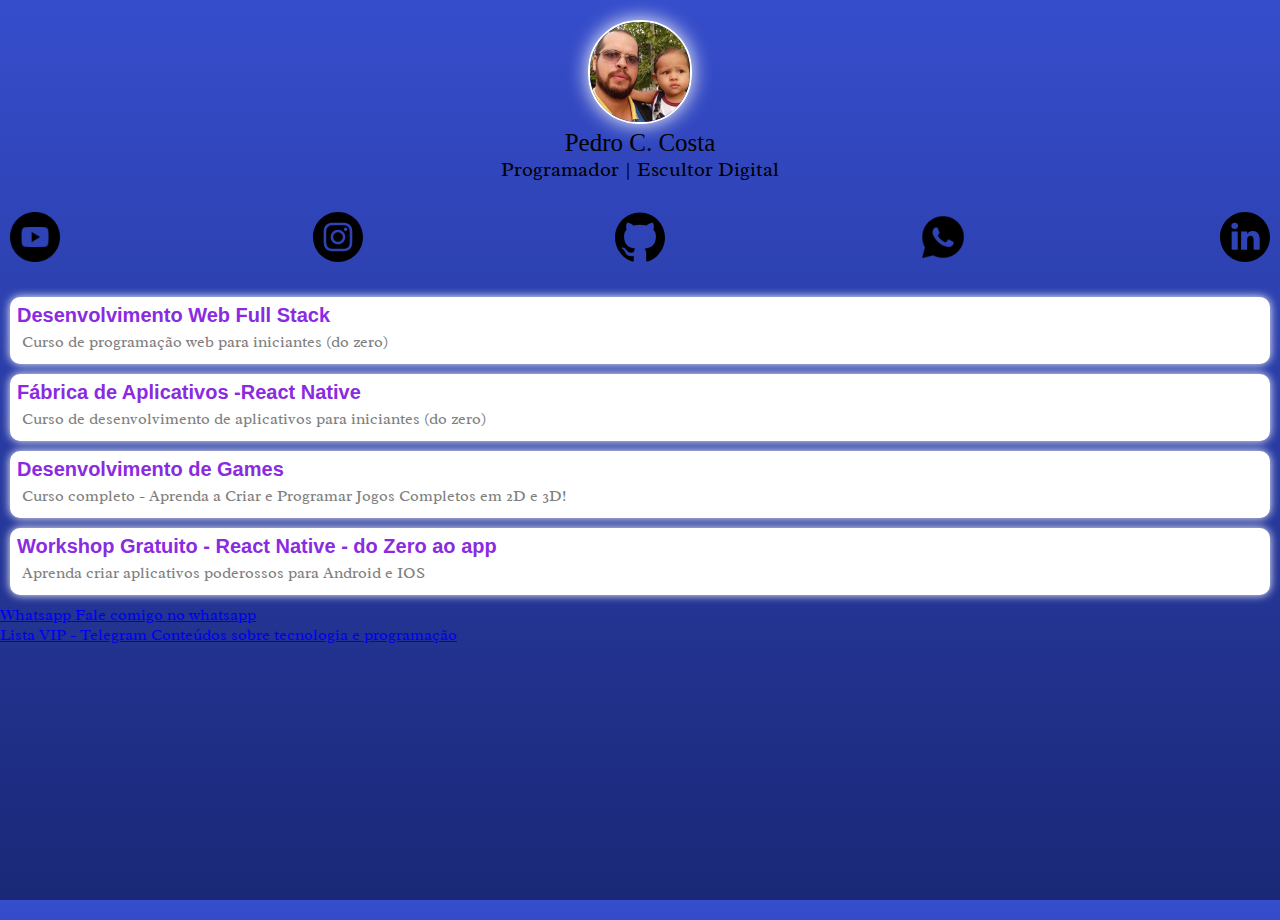
<file: 3-linktree/index.html>
<!DOCTYPE html>
<html lang="pt">
<head>
    <meta charset="UTF-8">
    <meta name="viewport" content="width=device-width, initial-scale=1.0">
    <title>LinkTree</title>
    <link rel="stylesheet" href="css/style.css">
    <link href="https://fonts.googleapis.com/css2?family=Radley&display=swap" rel="stylesheet">

</head>
<body>
    <div class="profile">
        <img src="img/eu.jpg" alt="Pedro" class="avatar">
        <h1>Pedro C. Costa</h1>
        <h2>Programador | Escultor Digital</h2>
    </div>
    <ul class="social">
        <li>
            <a href="">
                <img src="img/youtube.png" alt="Youtube">
            </a>
        </li>
        <li>
            <a href="">
                <img src="img/insta.svg" alt="Instagram">
            </a>
        </li>
        <li>
            <a href="">
                <img src="img/github.svg" alt="github">
            </a>
        </li>
        <li>
            <a href="">
                <img src="img/whatsapp.png" alt="whatsapp">
            </a>
        </li>
        <li>
            <a href="">
                <img src="img/linkedin.svg" alt="linkedin">
            </a>
        </li>
    </ul>

   <ul class="links-list">
    <li>
        <a href="">
       <h1>Desenvolvimento Web Full Stack</h1>
       <span>Curso de programação web para iniciantes (do zero) </span>
    </a>
    </li>
    <li>
        <a href="">
        <h1>Fábrica de Aplicativos -React Native</h1>
        <span>Curso de desenvolvimento de aplicativos para iniciantes (do zero)</span>
    </a>
    </li>
    <li>
        <a href="">
        <h1>Desenvolvimento de Games</h1>
        <span>Curso completo - Aprenda a Criar e Programar Jogos Completos em 2D e 3D!</span>
    </a>
    </li>
    <li>
        <a href="">
        <h1>Workshop Gratuito - React Native - do Zero ao app</h1>
        <span>Aprenda criar aplicativos poderossos para Android e IOS</span>
    </a>
    </li>
   </ul> 

   <ul class="links-social">
    <li>
        <a href="https://wa.me/5521994352126">
            Whatsapp
            <span>Fale comigo no whatsapp</span>
        </a>
    </li>
    <li>
        <a href="https://t.me/lista_vip_thiago">
            Lista VIP - Telegram
            <span>Conteúdos sobre tecnologia e programação</span>
        </a>
    </li>
   </ul>

    
</body>
</html>
</file>
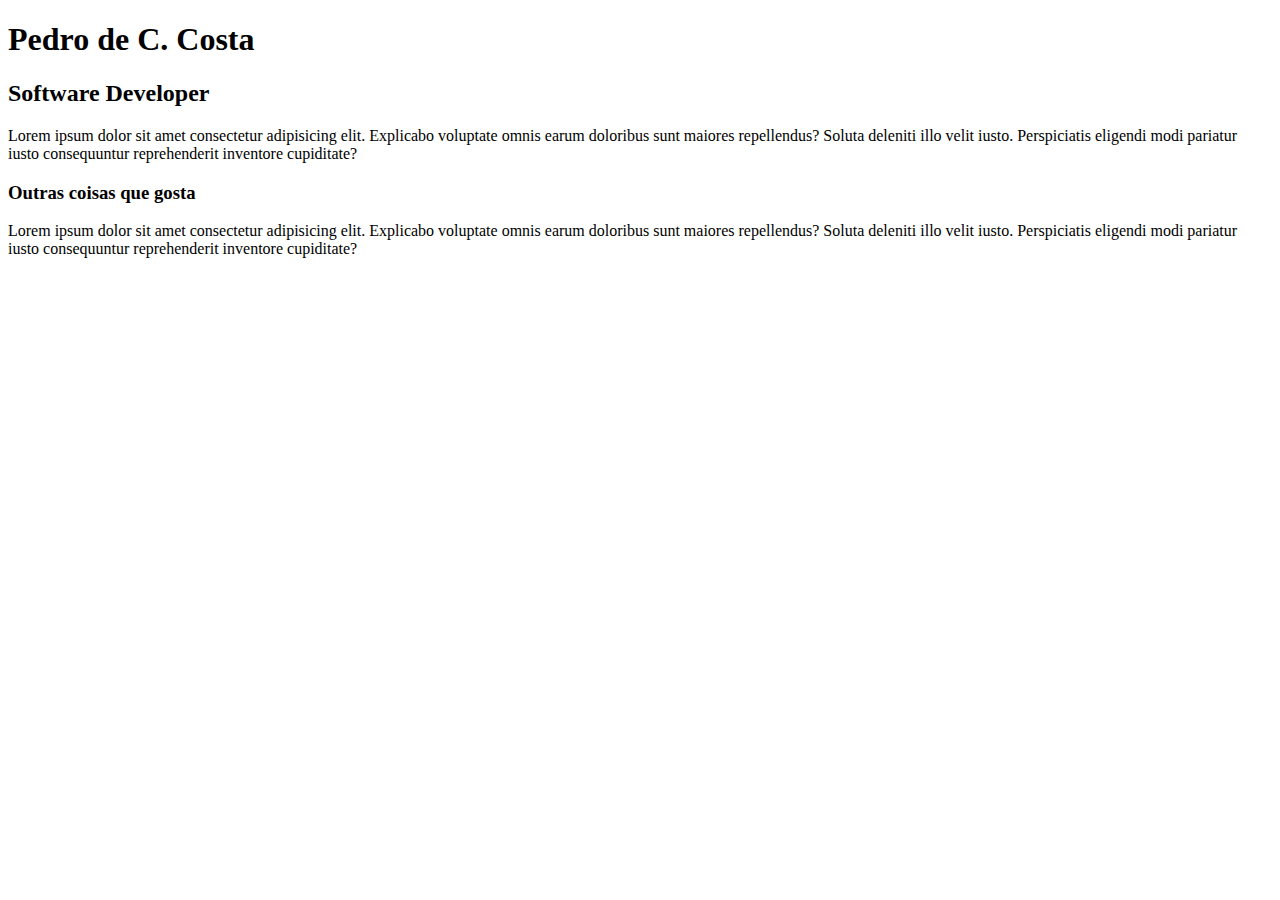
<file: 1-html/aula4/index.html>
<!DOCTYPE html>
<html lang="pt">
<head>
    <meta charset="UTF-8">
    <meta name="viewport" content="width=device-width, initial-scale=1.0">
    <title>Pedro de C. Costa</title>
</head>
<body>
    <h1>Pedro de C. Costa</h1>
    <h2>Software Developer</h2>

    <p>
        Lorem ipsum dolor sit amet consectetur adipisicing elit.
        Explicabo voluptate omnis earum doloribus sunt maiores repellendus?
        Soluta deleniti illo velit iusto. Perspiciatis eligendi modi pariatur
        iusto consequuntur reprehenderit inventore cupiditate?
    </p>

    <h3> Outras coisas que gosta</h3>
    <p>
        Lorem ipsum dolor sit amet consectetur adipisicing elit.
        Explicabo voluptate omnis earum doloribus sunt maiores repellendus?
        Soluta deleniti illo velit iusto. Perspiciatis eligendi modi pariatur
        iusto consequuntur reprehenderit inventore cupiditate?
    </p>
</body>
</html>
</file>
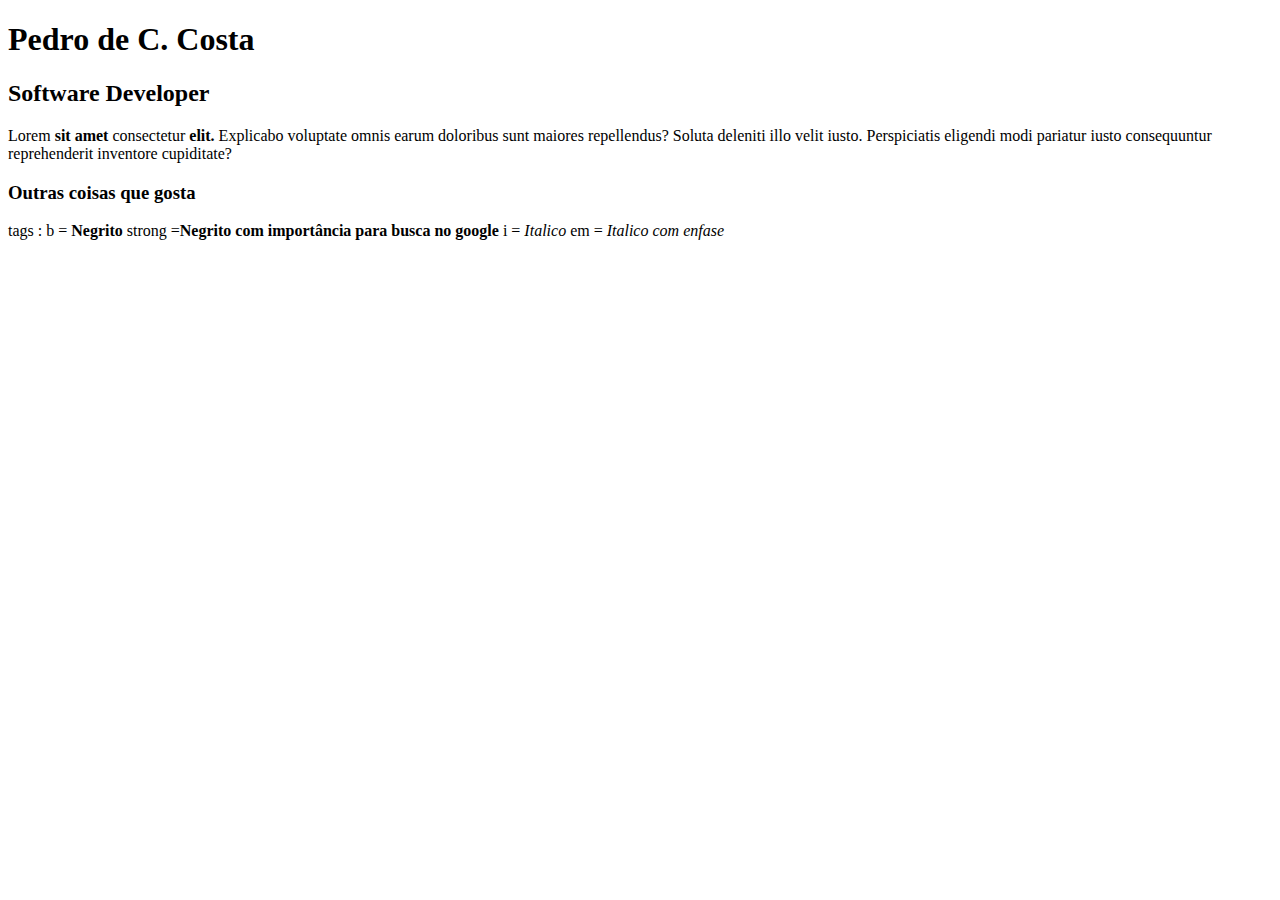
<file: 1-html/aula5/index.html>
<!DOCTYPE html>
<html lang="pt">
<head>
    <meta charset="UTF-8">
    <meta name="viewport" content="width=device-width, initial-scale=1.0">
    <title>Pedro de C. Costa</title>
</head>
<body>
    <h1>Pedro de C. Costa</h1>
    <h2>Software Developer</h2>

    <p>
        Lorem <b> sit amet</b> consectetur <strong> elit.</strong>
        Explicabo voluptate omnis earum doloribus sunt maiores repellendus?
        Soluta deleniti illo velit iusto. Perspiciatis eligendi modi pariatur
        iusto consequuntur reprehenderit inventore cupiditate?
    </p>

    <h3> Outras coisas que gosta</h3>
    <p>
        tags :
        b = <b>Negrito</b>
        strong =<strong>Negrito com importância para busca no google </strong>
        i = <i>Italico</i>
        em = <em>Italico com enfase </em>

    </p>
</body>
</html>
</file>
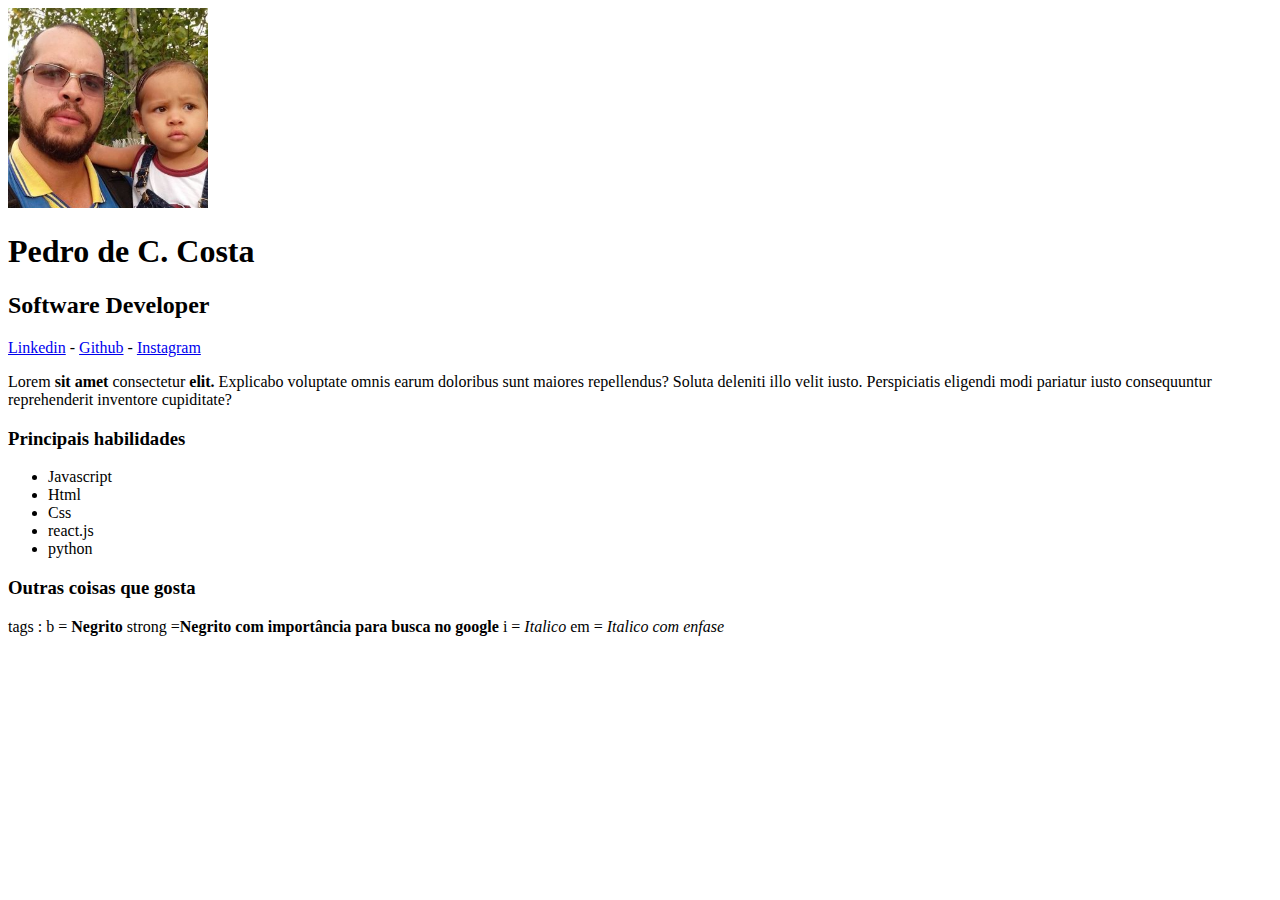
<file: 1-html/aula6/index.html>
<!DOCTYPE html>
<html lang="pt">
<head>
    <meta charset="UTF-8">
    <meta name="viewport" content="width=device-width, initial-scale=1.0">
    <title>Pedro de C. Costa</title>
</head>
<body>

    <img src="eu.jpg" width="200" alt="Foto :  Pedro C. Costa">
    <h1>Pedro de C. Costa</h1>
    <h2>Software Developer</h2>
    <a href="http://www.linkedin.com" target="_blank">Linkedin</a>
    - 
    <a href="http://www.github.com" target="_blank">Github</a>
    - 
    <a href="http://www.instagram.com" target="_blank">Instagram</a>

    <p>
        Lorem <b> sit amet</b> consectetur <strong> elit.</strong>
        Explicabo voluptate omnis earum doloribus sunt maiores repellendus?
        Soluta deleniti illo velit iusto. Perspiciatis eligendi modi pariatur
        iusto consequuntur reprehenderit inventore cupiditate?
    </p>

    <h3> Principais habilidades</h3>
    <ul>
        <li>Javascript</li>
        <li>Html</li>
        <li>Css</li>
        <li>react.js</li>
        <li>python</li>
    </ul>

    <h3> Outras coisas que gosta</h3>
    <p>
        tags :
        b = <b>Negrito</b>
        strong =<strong>Negrito com importância para busca no google </strong>
        i = <i>Italico</i>
        em = <em>Italico com enfase </em>

    </p>
</body>
</html>
</file>
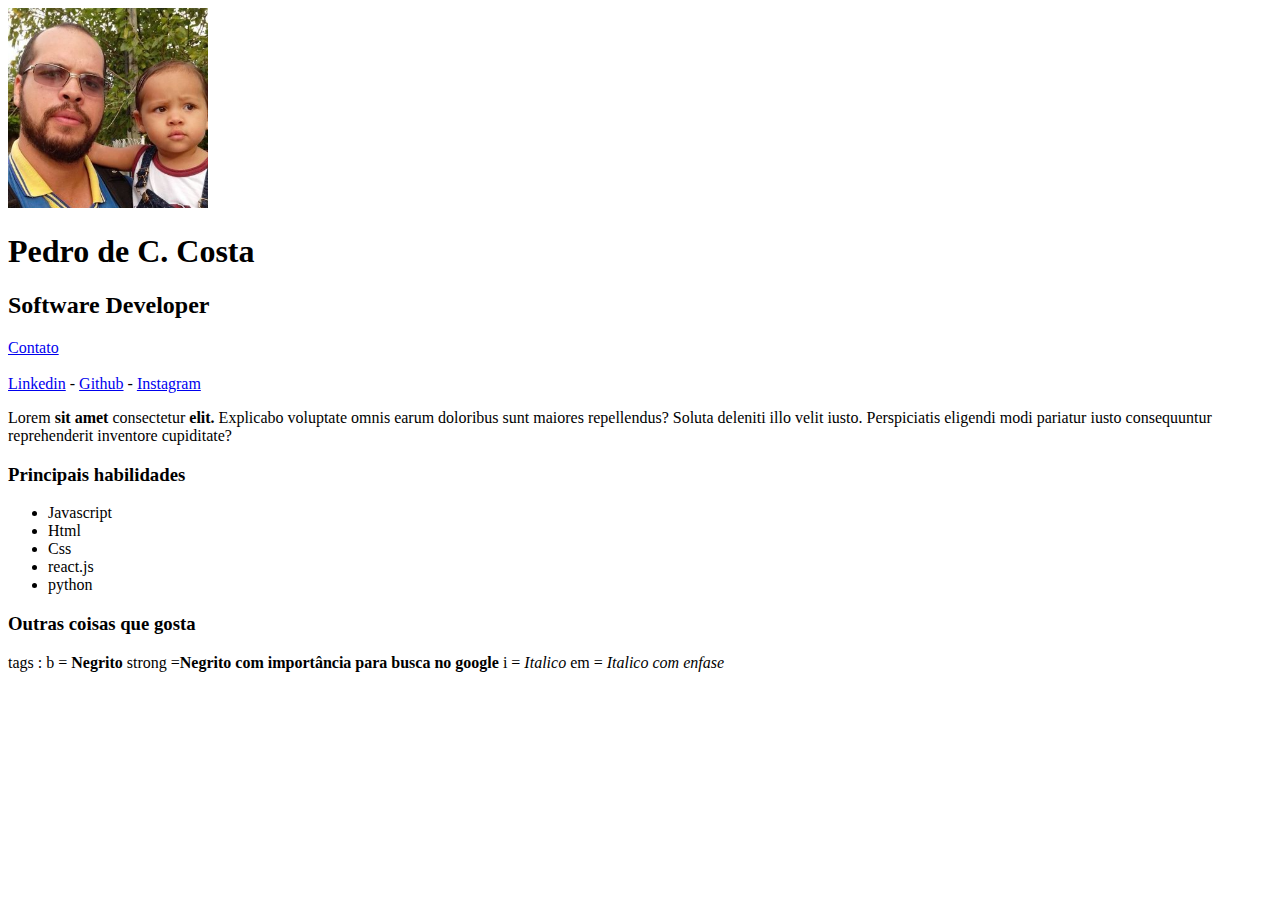
<file: 1-html/aula7/index.html>
<!DOCTYPE html>
<html lang="pt">
<head>
    <meta charset="UTF-8">
    <meta name="viewport" content="width=device-width, initial-scale=1.0">
    <title>Pedro de C. Costa</title>
</head>
<body>

    <img src="eu.jpg" width="200" alt="Foto :  Pedro C. Costa">
    <h1>Pedro de C. Costa</h1>
    <h2>Software Developer</h2>

    <a href="contato.html">Contato</a>
    
    <br><br>

    
    <a href="http://www.linkedin.com" target="_blank">Linkedin</a>
    - 
    <a href="http://www.github.com" target="_blank">Github</a>
    - 
    <a href="http://www.instagram.com" target="_blank">Instagram</a>

    <p>
        Lorem <b> sit amet</b> consectetur <strong> elit.</strong>
        Explicabo voluptate omnis earum doloribus sunt maiores repellendus?
        Soluta deleniti illo velit iusto. Perspiciatis eligendi modi pariatur
        iusto consequuntur reprehenderit inventore cupiditate?
    </p>

    <h3> Principais habilidades</h3>
    <ul>
        <li>Javascript</li>
        <li>Html</li>
        <li>Css</li>
        <li>react.js</li>
        <li>python</li>
    </ul>

    <h3> Outras coisas que gosta</h3>
    <p>
        tags :
        b = <b>Negrito</b>
        strong =<strong>Negrito com importância para busca no google </strong>
        i = <i>Italico</i>
        em = <em>Italico com enfase </em>

    </p>
</body>
</html>
</file>
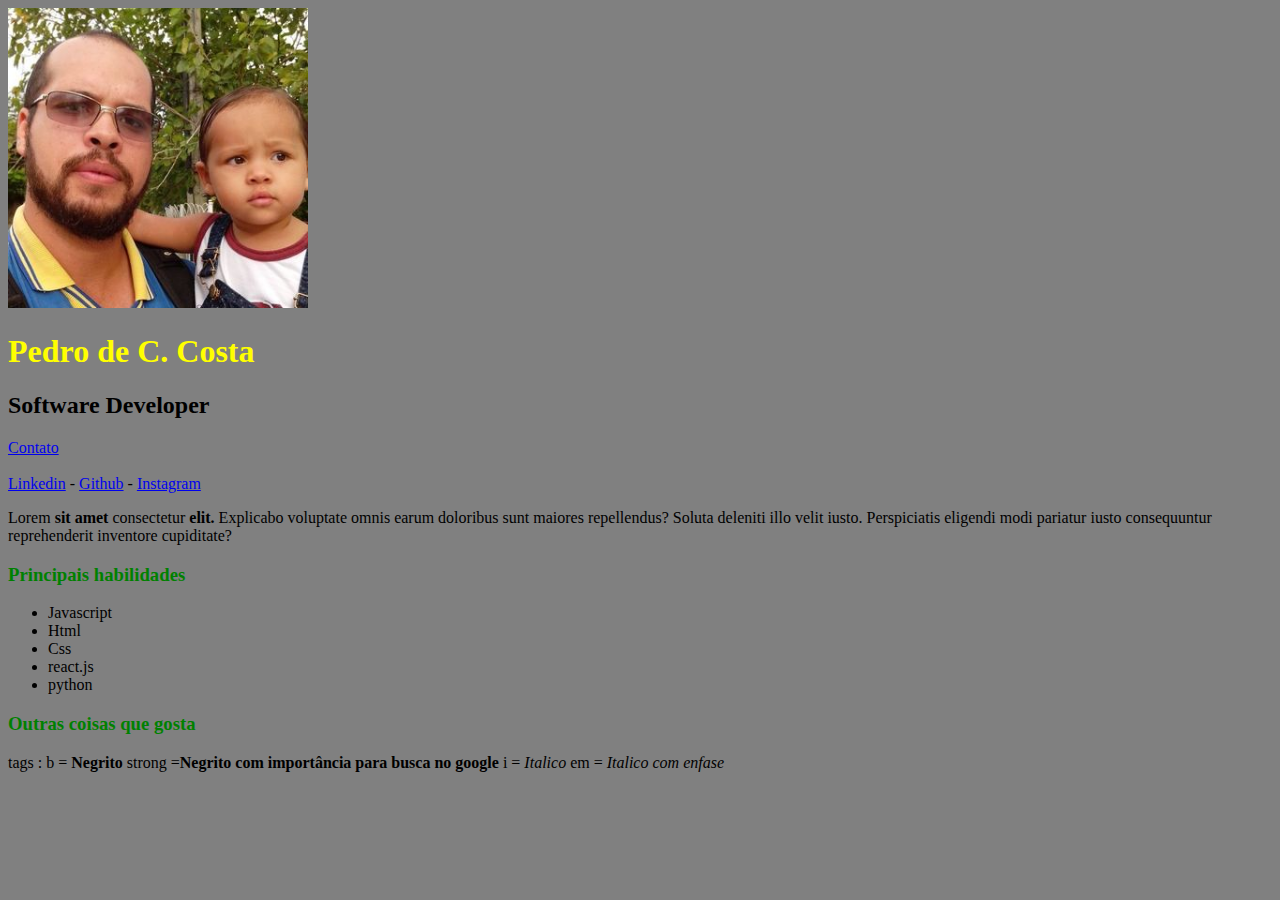
<file: 2-css/aula1/index.html>
<!DOCTYPE html>
<html lang="pt">
<head>
    <meta charset="UTF-8">
    <meta name="viewport" content="width=device-width, initial-scale=1.0">
    <title>Pedro de C. Costa</title>

    <link rel="stylesheet" href="style.css"> 
</head>
<body>

    <img src="eu.jpg" width="200" alt="Foto :  Pedro C. Costa" class="foto">
    <h1 id="titulo-principal">Pedro de C. Costa</h1>
    <h2>Software Developer</h2>

    <a href="contato.html">Contato</a>
    
    <br><br>

    
    <a href="http://www.linkedin.com" target="_blank">Linkedin</a>
    - 
    <a href="http://www.github.com" target="_blank">Github</a>
    - 
    <a href="http://www.instagram.com" target="_blank">Instagram</a>

    <p>
        Lorem <b> sit amet</b> consectetur <strong> elit.</strong>
        Explicabo voluptate omnis earum doloribus sunt maiores repellendus?
        Soluta deleniti illo velit iusto. Perspiciatis eligendi modi pariatur
        iusto consequuntur reprehenderit inventore cupiditate?
    </p>

    <h3 class="verde"> Principais habilidades</h3>
    <ul>
        <li>Javascript</li>
        <li>Html</li>
        <li>Css</li>
        <li>react.js</li>
        <li>python</li>
    </ul>

    <h3> Outras coisas que gosta</h3>
    <p>
        tags :
        b = <b>Negrito</b>
        strong =<strong>Negrito com importância para busca no google </strong>
        i = <i>Italico</i>
        em = <em>Italico com enfase </em>

    </p>
</body>
</html>
</file>
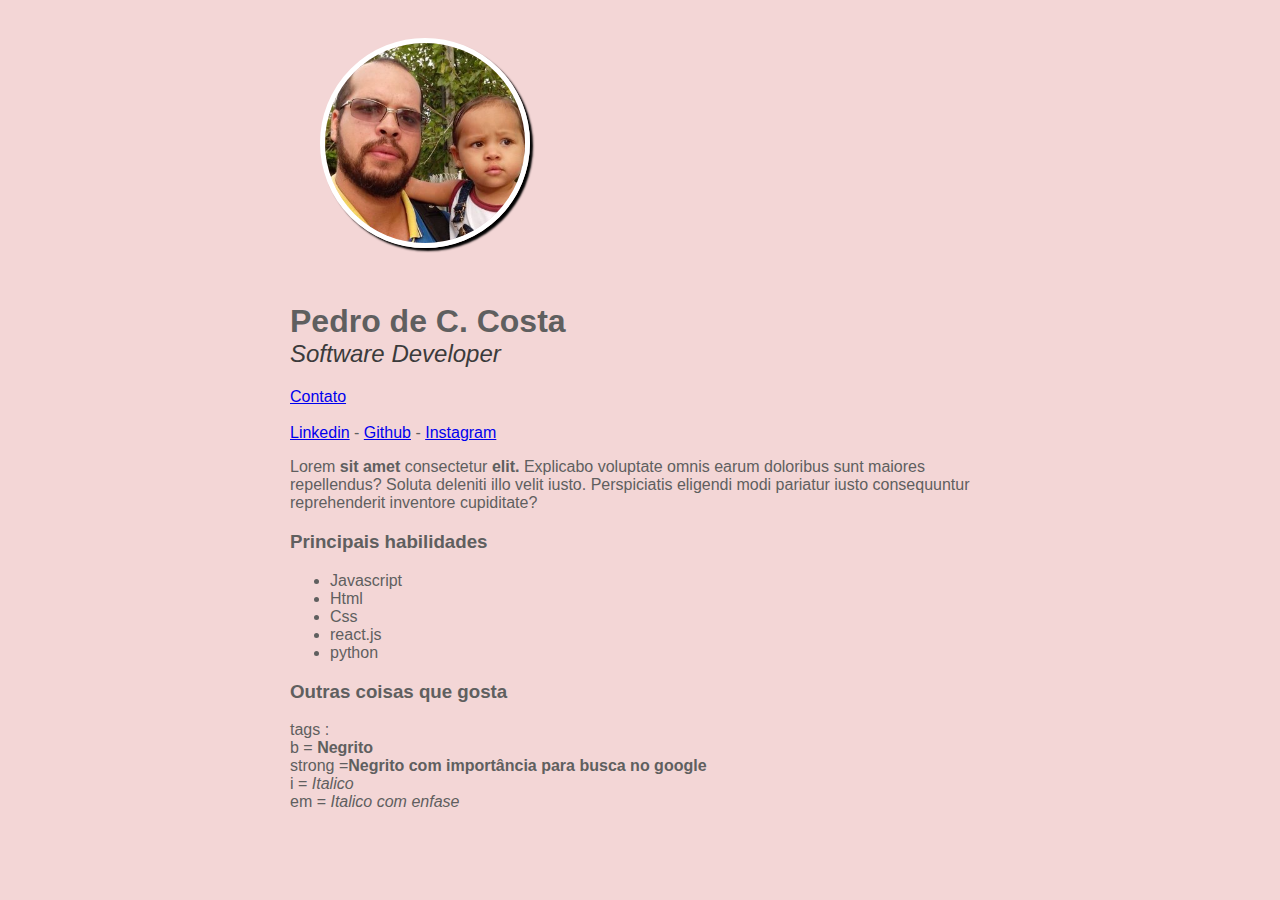
<file: 2-css/aula10/index.html>
<!DOCTYPE html>
<html lang="pt">
<head>
    <meta charset="UTF-8">
    <meta name="viewport" content="width=device-width, initial-scale=1.0">
    <title>Pedro de C. Costa</title>

    <link rel="preconnect" href="https://fonts.googleapis.com">
    <link rel="stylesheet" href="style.css"> 
</head>
<body>
    <div class="container">

        <img src="eu.jpg" width="200" alt="Foto :  Pedro C. Costa" class="foto">
        <h1 id="titulo-principal">Pedro de C. Costa</h1>
        <h2>Software Developer</h2>

        <a href="contato.html">Contato</a>
        
        <br><br>

        
        <a href="http://www.linkedin.com" target="_blank">Linkedin</a>
        - 
        <a href="http://www.github.com" target="_blank">Github</a>
        - 
        <a href="http://www.instagram.com" target="_blank">Instagram</a>

        <p>
            Lorem <b> sit amet</b> consectetur <strong> elit.</strong>
            Explicabo voluptate omnis earum doloribus sunt maiores repellendus?
            Soluta deleniti illo velit iusto. Perspiciatis eligendi modi pariatur
            iusto consequuntur reprehenderit inventore cupiditate?
        </p>

        <h3 class="verde"> Principais habilidades</h3>
        <ul>
            <li>Javascript</li>
            <li>Html</li>
            <li>Css</li>
            <li>react.js</li>
            <li>python</li>
        </ul>

        <h3> Outras coisas que gosta</h3>
        <p>
            tags :<br>
            b = <b>Negrito</b><br>
            strong =<strong>Negrito com importância para busca no google </strong><br>
            i = <i>Italico</i><br>
            em = <em>Italico com enfase </em><br>

        </p>
    </div>
</body>
</html>
</file>
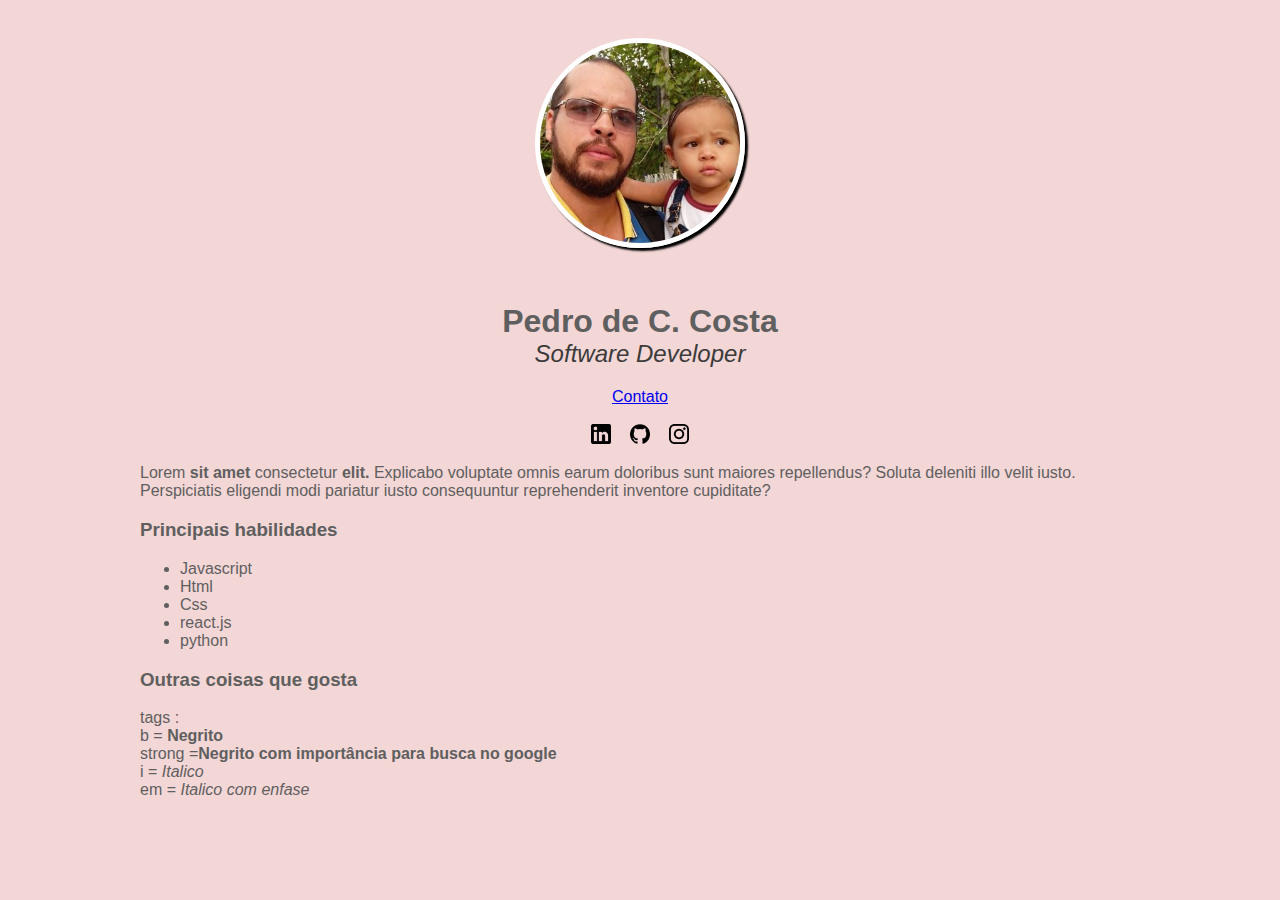
<file: 2-css/aula11/index.html>
<!DOCTYPE html>
<html lang="pt">
<head>
    <meta charset="UTF-8">
    <meta name="viewport" content="width=device-width, initial-scale=1.0">
    <title>Pedro de C. Costa</title>

    <link rel="preconnect" href="https://fonts.googleapis.com">
    <link rel="stylesheet" href="style.css"> 
</head>
<body>
    <div class="container">
        <div class="profile">

            <img src="eu.jpg" width="200" alt="Foto :  Pedro C. Costa" class="foto">
            <h1 id="titulo-principal">Pedro de C. Costa</h1>
            <h2>Software Developer</h2>

            <a href="contato.html">Contato</a>
            
            <br><br>

            
            <a href="http://www.linkedin.com" target="_blank"class="social-link">
                <img src="logo-linkedin.png" alt="linkedin" class="social-icon">
            </a>

            <a href="http://www.github.com" target="_blank" class="social-link">
                <img src="logo-github.png" alt="github" class="social-icon github">
            </a>
            
            <a href="http://www.instagram.com" target="_blank" class="social-link">
                <img src="logo-instagram.png" alt="instagram" class="social-icon">
            </a>
        </div>

        <p>
            Lorem <b> sit amet</b> consectetur <strong> elit.</strong>
            Explicabo voluptate omnis earum doloribus sunt maiores repellendus?
            Soluta deleniti illo velit iusto. Perspiciatis eligendi modi pariatur
            iusto consequuntur reprehenderit inventore cupiditate?
        </p>

        <h3 class="verde"> Principais habilidades</h3>
        <ul>
            <li>Javascript</li>
            <li>Html</li>
            <li>Css</li>
            <li>react.js</li>
            <li>python</li>
        </ul>

        <h3> Outras coisas que gosta</h3>
        <p>
            tags :<br>
            b = <b>Negrito</b><br>
            strong =<strong>Negrito com importância para busca no google </strong><br>
            i = <i>Italico</i><br>
            em = <em>Italico com enfase </em><br>

        </p>
    </div>
</body>
</html>
</file>
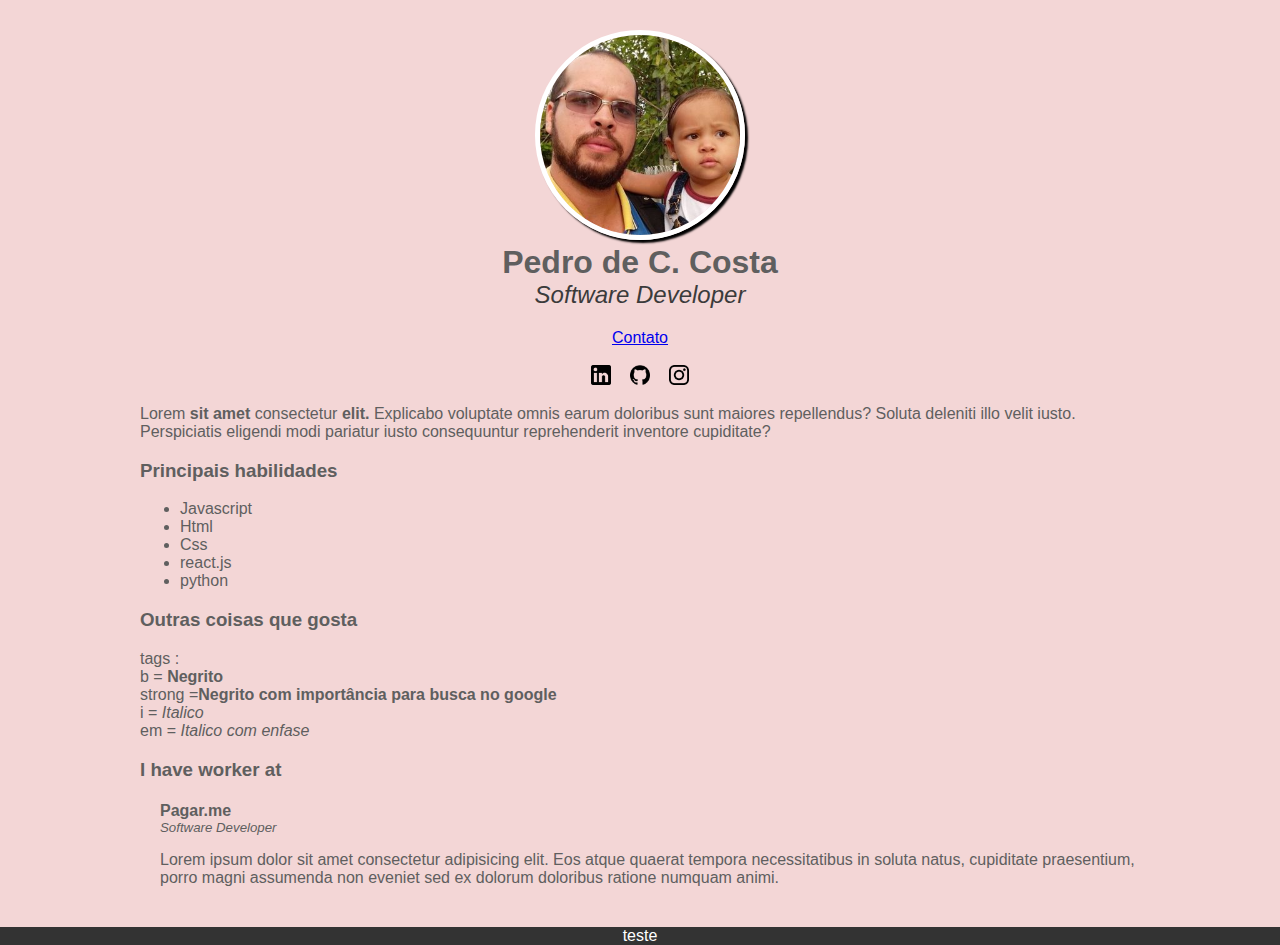
<file: 2-css/aula13/index.html>
<!DOCTYPE html>
<html lang="pt">
<head>
    <meta charset="UTF-8">
    <meta name="viewport" content="width=device-width, initial-scale=1.0">
    <title>Pedro de C. Costa</title>

    <link rel="preconnect" href="https://fonts.googleapis.com">
    <link rel="stylesheet" href="style.css"> 
</head>
<body>
    <div class="container">
        <div class="profile">

            <img src="eu.jpg" width="200" alt="Foto :  Pedro C. Costa" class="foto">
            <h1 id="titulo-principal">Pedro de C. Costa</h1>
            <h2>Software Developer</h2>

            <a href="contato.html">Contato</a>
            
            <br><br>

            
            <a href="http://www.linkedin.com" target="_blank"class="social-link">
                <img src="logo-linkedin.png" alt="linkedin" class="social-icon">
            </a>

            <a href="http://www.github.com" target="_blank" class="social-link">
                <img src="logo-github.png" alt="github" class="social-icon github">
            </a>
            
            <a href="http://www.instagram.com" target="_blank" class="social-link">
                <img src="logo-instagram.png" alt="instagram" class="social-icon">
            </a>
        </div>

        <p>
            Lorem <b> sit amet</b> consectetur <strong> elit.</strong>
            Explicabo voluptate omnis earum doloribus sunt maiores repellendus?
            Soluta deleniti illo velit iusto. Perspiciatis eligendi modi pariatur
            iusto consequuntur reprehenderit inventore cupiditate?
        </p>

        <h3 class="verde"> Principais habilidades</h3>
        <ul>
            <li>Javascript</li>
            <li>Html</li>
            <li>Css</li>
            <li>react.js</li>
            <li>python</li>
        </ul>

        <h3> Outras coisas que gosta</h3>
        <p>
            tags :<br>
            b = <b>Negrito</b><br>
            strong =<strong>Negrito com importância para busca no google </strong><br>
            i = <i>Italico</i><br>
            em = <em>Italico com enfase </em><br>

        </p>

        <h3>I have worker at</h3>
        <ul class="jobs-list">
            <li>
                <h4>Pagar.me</h4>
                <h5>Software Developer</h5>
                <p>
                    Lorem ipsum dolor sit amet consectetur adipisicing elit.
                    Eos atque quaerat tempora necessitatibus in soluta natus,
                    cupiditate praesentium, porro magni assumenda non eveniet
                    sed ex dolorum doloribus ratione numquam animi.
                </p>
            </li>
        </ul>
    </div>

    <footer > teste</footer>
</body>
</html>
</file>
<file: 3-linktree/css/style.css>
* {   /* informa que essas alterações são para todas as tags possiveis */
    margin: 0;
    padding: 0;
}
html, body {
    font-family:'Radley', serif;
    height: 100%;
}
body {

    background: rgb(54,77,204);
    background: linear-gradient(180deg, rgba(54,77,204,1) 0%, rgba(26,40,119,1) 100%);
}
.avatar {
    
    width: 100px;
    border-radius: 50px;
    border: 2px solid white ;
    box-shadow: 0 0 20px white ;
 }
h1 {
    font-family: 'Architects Daughter', cursive;
    font-size: 25px;
    font-weight: 100;
}
h2 {
    font-size: 20px;
    font-weight: 100;
}
.profile {
    margin: 20px ;
    text-align: center;
}
.social {
    display: flex; /* faz com que a lista ao inves de ficar um item embaixo do outro
                      fique um do lado do outro */
    justify-content: space-between; /* da um espaçamento entre os itens da lista */
    list-style: none; /* altera  a forma da bolinha dos itens */
    margin: 20px 0;
    padding: 10px;
}
.social img {
    width: 50px;
}
.links-list li{
    
    background: white;
    border: 2px solid white;
    margin:0 10px 10px 10px;
    padding: 5px;
    border-radius: 10px;
    box-shadow: 0 0 10px white;
    height: auto;
}
.links-list a{
    text-decoration: none;
}
.links-list li a h1{
    font-family:Arial, Helvetica, sans-serif;
    font-size: 20px;
    color: blueviolet;
    font-weight: bold;

}
.links-list li a span{
    display: block;
    color: gray;
    margin: 5px;
}
</file>
<file: 2-css/aula1/style.css>
body {
    background: gray;    
}

h3 {
    color: green;
}
.foto {
    width: 300px;
}
#titulo-principal {
    color: yellow;

}
</file>
<file: 2-css/aula10/style.css>
body {
    background: rgb(243, 214, 214);   
    font-family: 'Roboto', sans-serif;
    color: #5f5f5f;
    
}
.container{
    width: 700px;
    margin: 0 auto;
}
h1{
    margin-bottom: 0;
}
h2{
    margin-top: 0;
    font-style: italic;
    color: rgb(59, 59, 59);
    font-weight: 100;
    letter-spacing: -1;
}
.foto{
    border: 5px solid #ffffff; /* shorthand*/
    border-radius: 50%;
    /*margin-top: 30px;*/
    margin: 30px 30px 30px 30px;
    /*
    border-width: 5px;
    border-style: solid;
    border-color: black;
    */

    box-shadow: 3px 3px 2px black;
}
</file>
<file: 2-css/aula11/style.css>
body {
    background: rgb(243, 214, 214);   
    font-family: 'Roboto', sans-serif;
    color: #5f5f5f;
    
}
.container {
    width: 1000px;
    margin: 0 auto;
}
.profile {
    text-align: center;
}
.social-icon{
    width: 20px;
}
.social-link{
    text-decoration: none;
}
.github{
    margin: 0 15px 0 15px;
}
h1 {
    margin-bottom: 0;
}
h2 {
    margin-top: 0;
    font-style: italic;
    color: rgb(59, 59, 59);
    font-weight: 100;
    letter-spacing: -1;
}
.foto {
    border: 5px solid #ffffff; /* shorthand*/
    border-radius: 50%;
    /*margin-top: 30px;*/
    margin: 30px 30px 30px 30px;
    /*
    border-width: 5px;
    border-style: solid;
    border-color: black;
    */

    box-shadow: 3px 3px 2px black;
}
</file>
<file: 2-css/aula13/style.css>
body {
    background: rgb(243, 214, 214);   
    font-family: 'Roboto', sans-serif;
    color: #5f5f5f;
    margin: 0;
    
}
.container {
    width: 1000px;
    margin: 0 auto;
}
.profile {
    text-align: center;
}
.social-icon{
    width: 20px;
}
.social-link{
    text-decoration: none;
}
.github{
    margin: 0 15px 0 15px;
}
h1 {
    margin: 0 auto;
}
h2 {
    margin-top: 0;
    font-style: italic;
    color: rgb(59, 59, 59);
    font-weight: 100;
    letter-spacing: -1;
}
h4 {
    margin-bottom: 0;
}
h5 {
    margin-top: 0;
    margin-bottom: 5px;
    font-weight: 100;
    font-style: italic;
}
.foto {
    border: 5px solid #ffffff; /* shorthand*/
    border-radius: 50%;
    /*margin-top: 30px;*/
    margin: 30px 30px 0 30px;
    /*
    border-width: 5px;
    border-style: solid;
    border-color: black;
    */

    box-shadow: 3px 3px 2px black;
}
.jobs-list {
    list-style: none;
    padding-left: 20px;
}

footer {
    margin-top: 40px;
    color: white;
    text-align: center;
    padding:  0 auto;
    background-color: rgb(51, 51, 51);
}
</file>
